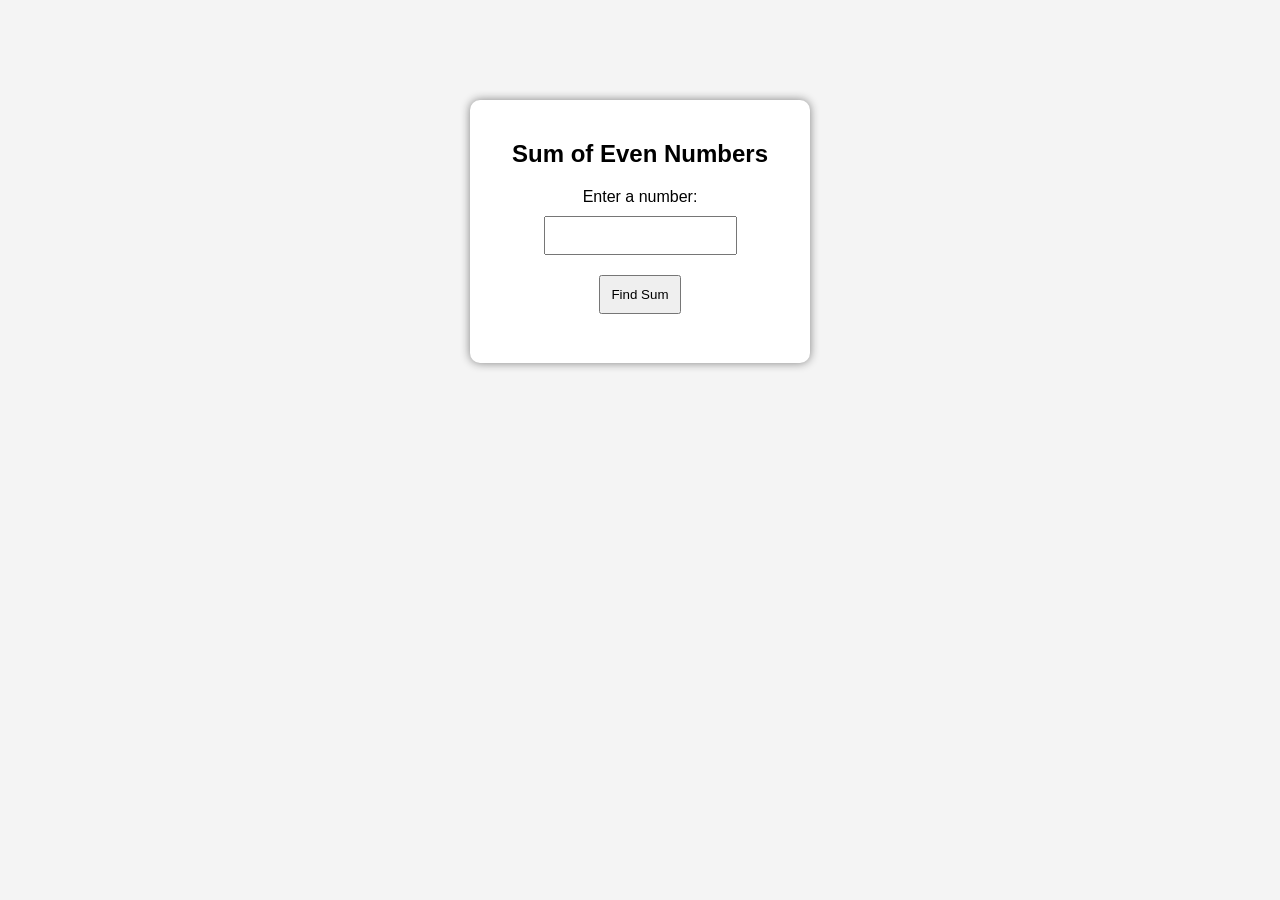
<file: index.html>
<!DOCTYPE html>
<html>
<head>
    <title>Sum of Even Numbers</title>
    <style>
        body {
            font-family: Arial, sans-serif;
            text-align: center;
            margin-top: 100px;
            background-color: #f4f4f4;
        }

        .container {
            background: white;
            width: 300px;
            margin: auto;
            padding: 20px;
            border-radius: 10px;
            box-shadow: 0px 0px 10px gray;
        }

        input, button {
            padding: 10px;
            margin: 10px;
        }

        button {
            cursor: pointer;
        }
    </style>
</head>
<body>

    <div class="container">
        <h2>Sum of Even Numbers</h2>

        <label>Enter a number:</label>
        <input type="number" id="num">

        <button onclick="calculateSum()">Find Sum</button>

        <h3 id="result"></h3>
    </div>

    <script>
        function calculateSum() {
            let n = document.getElementById("num").value;
            let sum = 0;

            for (let i = 1; i <= n; i++) {
                if (i % 2 == 0) {
                    sum = sum + i;
                }
            }

            document.getElementById("result").innerHTML =
                "Sum of even numbers from 1 to " + n + " is: " + sum;
        }
    </script>

</body>
</html>
</file>
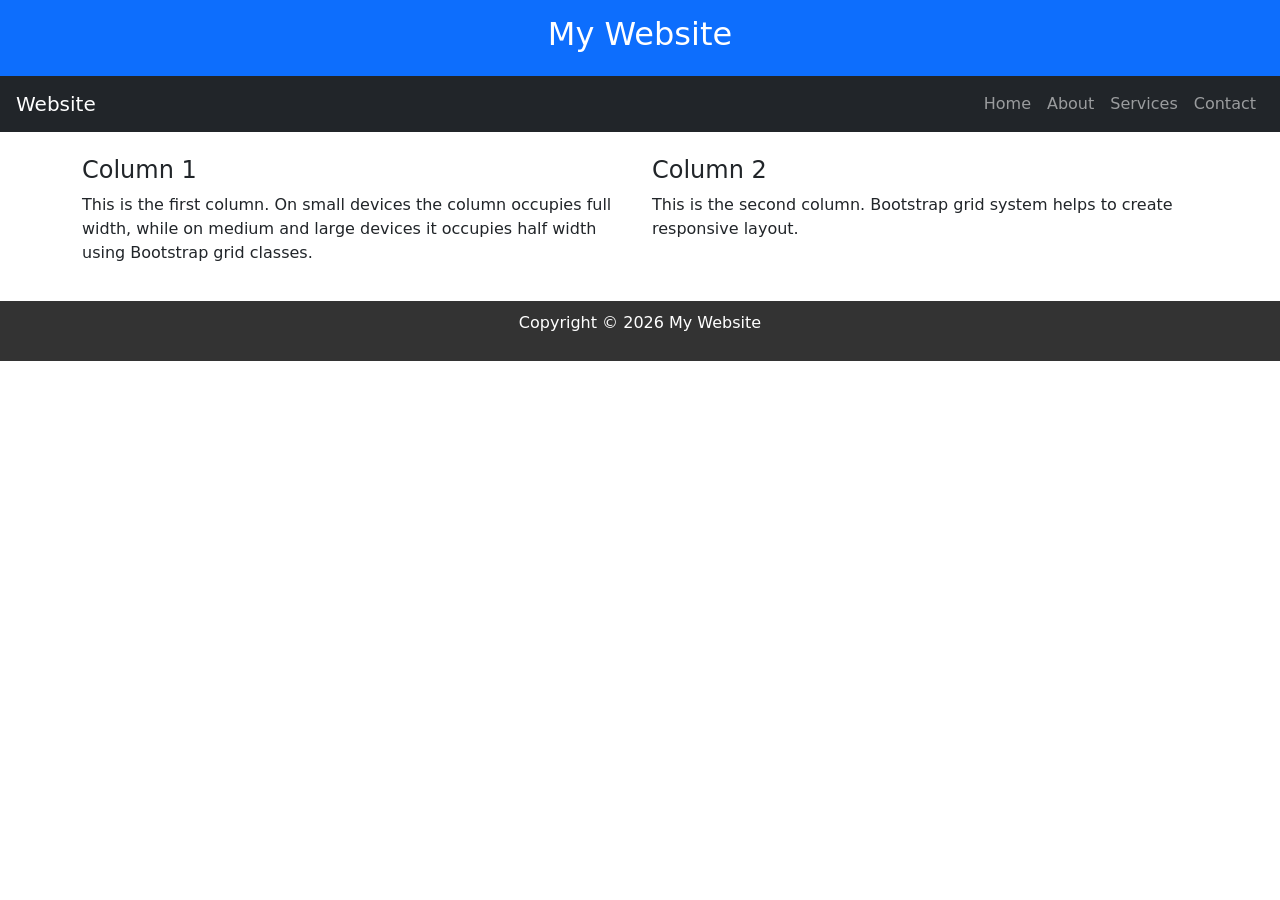
<file: Experiments/Exp_1/index.html>
<!DOCTYPE html>
<html>
<head>
<title>Responsive Web Page using Bootstrap Grid</title>
<meta name="viewport" content="width=device-width, initial-scale=1">
<!-- Bootstrap CSS -->
<link rel="stylesheet" href="https://cdn.jsdelivr.net/npm/bootstrap@5.3.2/dist/css/bootstrap.min.css">
<style>
header{
background-color:#0d6efd;
color:white;
text-align:center;
padding:15px;
}

footer{
background-color:#333;
color:white;
text-align:center;
padding:10px;
margin-top:20px;
}
</style>
</head>
<body>
<!-- Header -->
<header>
<h2>My Website</h2>
</header>
<!-- Navigation -->
<nav class="navbar navbar-dark bg-dark navbar-expand-lg">
<a class="navbar-brand ms-3" href="#">Website</a>
<ul class="navbar-nav ms-auto me-3">
<li class="nav-item">
<a class="nav-link" href="#">Home</a>
</li>

<li class="nav-item">
<a class="nav-link" href="#">About</a>
</li>
<li class="nav-item">
<a class="nav-link" href="#">Services</a>
</li>
<li class="nav-item">
<a class="nav-link" href="#">Contact</a>
</li>
</ul>
</nav>
<!-- Content -->
<div class="container mt-4">
<div class="row">
<div class="col-md-6 col-sm-12">
<h4>Column 1</h4>
<p>
This is the first column.
On small devices the column occupies full width, while on medium and large devices it occupies half width using Bootstrap grid classes. </p>
</div>
<div class="col-md-6 col-sm-12">
<h4>Column 2</h4>
<p>
This is the second column.
Bootstrap grid system helps to create responsive layout.
</p>
</div>
</div>
</div>
<!-- Footer -->
<footer>
<p>Copyright © 2026 My Website</p>
</footer>
</body>
</html>
</file>
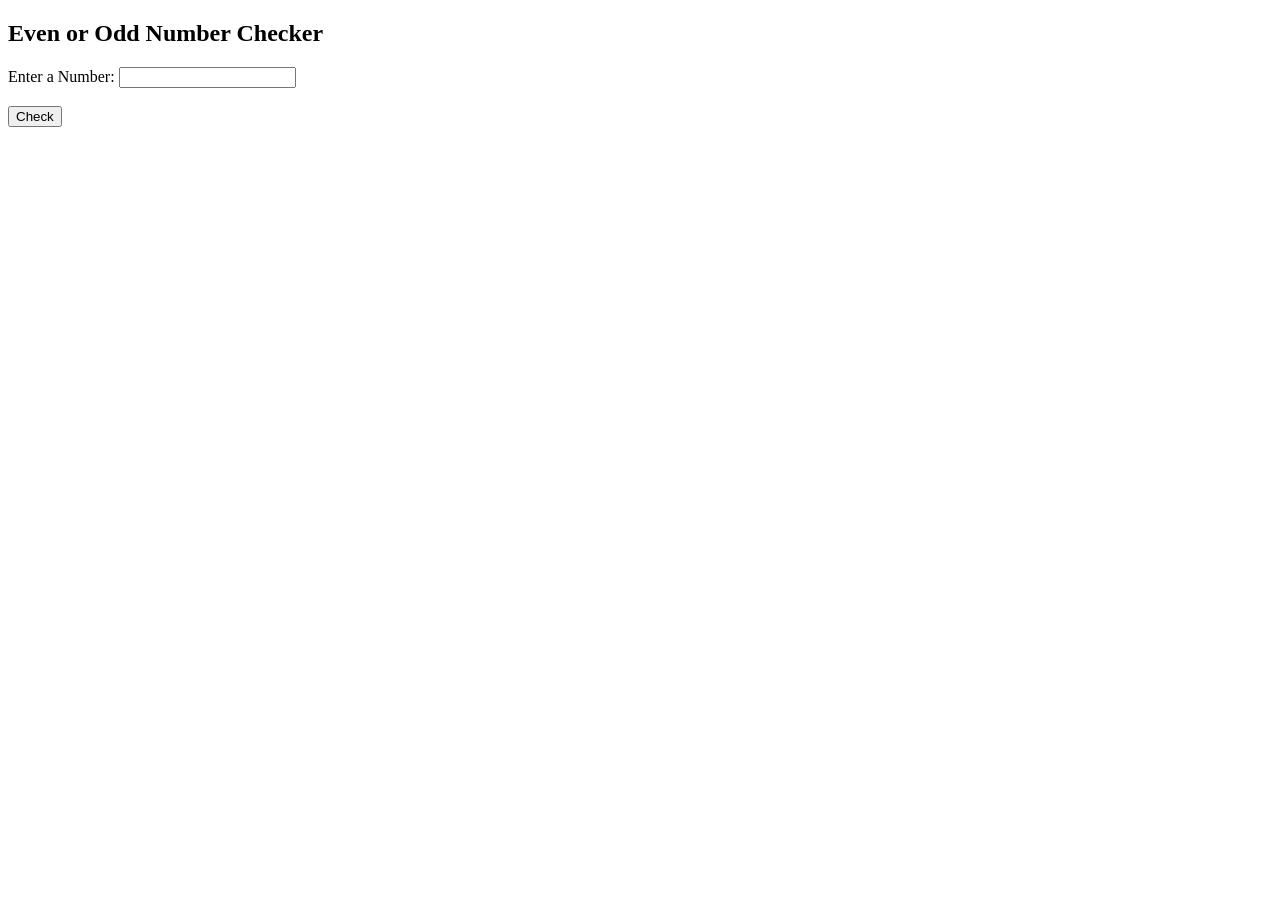
<file: Class_wrk.html>
<!DOCTYPE html>
<html>
<head>
    <title>Even Odd Checker</title>
</head>
<body>

    <h2>Even or Odd Number Checker</h2>

    Enter a Number:
    <input type="number" id="num">
    <br><br>

    <button onclick="checkNumber()">Check</button>

    <h3 id="result"></h3>

    <script>
        function checkNumber() {
            let num = document.getElementById("num").value;

            if (num % 2 == 0) {
                document.getElementById("result").innerHTML =
                num + " is an Even Number";
            } else {
                document.getElementById("result").innerHTML =
                num + " is an Odd Number";
            }
        }
    </script>

</body>
</html>
</file>
